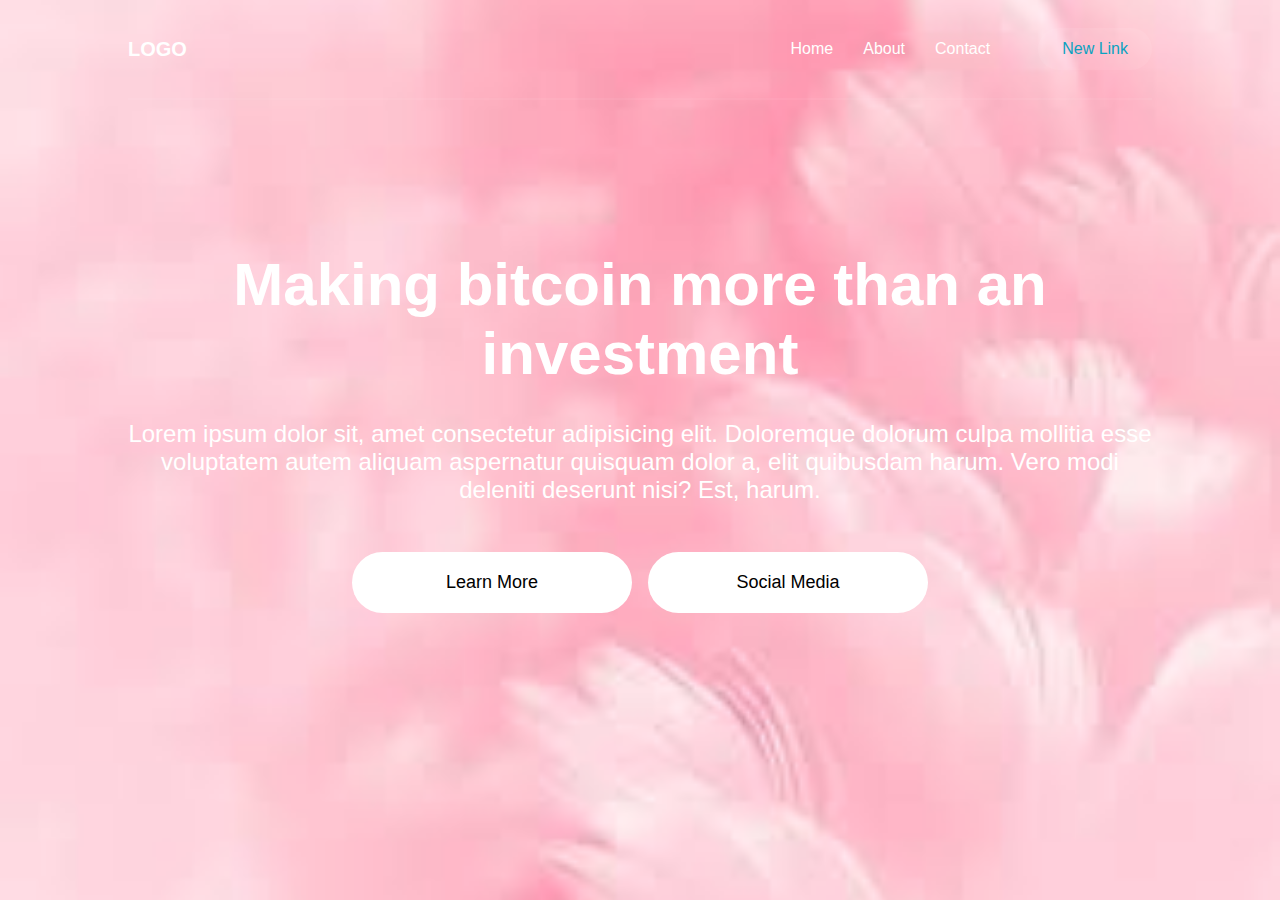
<file: index.html>
<!DOCTYPE html>
<html lang="en">
<head>
    <meta charset="UTF-8">
    <meta name="viewport" content="width=device-width, initial-scale=1.0">
    <title>New Website</title>
    <link rel="stylesheet" href="style.css">
</head>
<body>
    <!-- header start -->
    <header class="container">
        <nav>
            <div class="logo">
                <a href="#">LOGO</a>
            </div>
            <div class="menu">
                <ul>
                    <li><a href="#">Home</a></li>
                    <li><a href="#">About</a></li>
                    <li><a href="#">Contact</a></li>

                </ul>
                <a href="#" class="menu-button">New Link</a>

            </div>
        </nav>
    </header>
    <!-- header end -->

    <!-- section start -->
        <section class="container content">
            <h1>Making bitcoin more than an investment </h1>
            <p>Lorem ipsum dolor sit, amet consectetur adipisicing elit. 
                Doloremque dolorum culpa mollitia esse voluptatem autem aliquam aspernatur quisquam dolor a, 
                elit quibusdam harum. Vero modi deleniti deserunt nisi? Est, harum.</p>
                <div class="links">
                    <a href="#">Learn More</a>
                    <a href="#">Social Media</a>
                </div>

        </section>

    <!-- section end -->
</body>
</html>
</file>
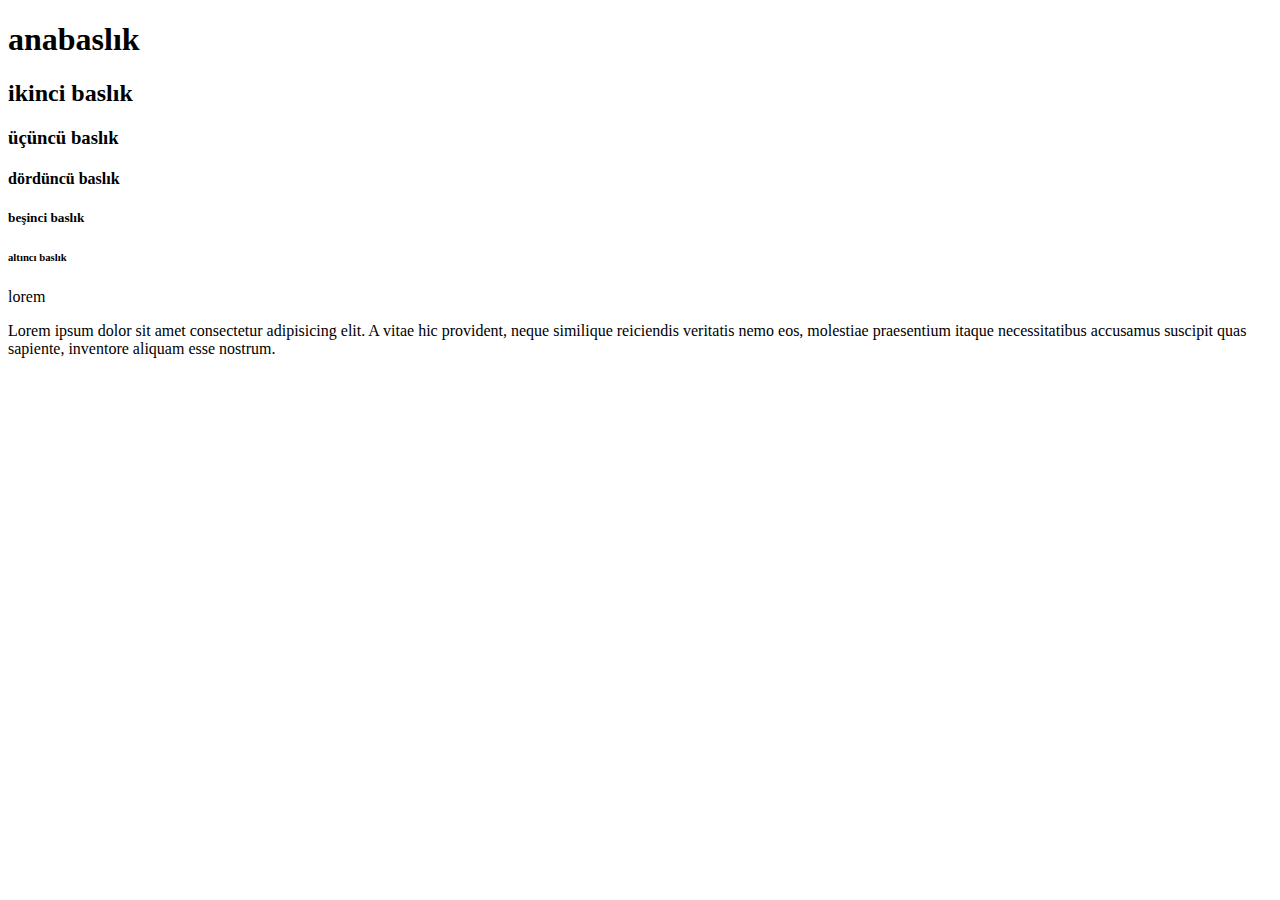
<file: deneme.html>
<!DOCTYPE html>
<html lang="en">
<head>
    <meta charset="UTF-8">
    <meta name="viewport" content="width=device-width, initial-scale=1.0">
    <title>sena deneme</title>
</head>
<body>
    <h1>anabaslık</h1>
    <h2>ikinci baslık</h2>
    <h3>üçüncü baslık</h3>
    <h4>dördüncü baslık</h4>
    <h5>beşinci baslık</h5>
    <h6>altıncı baslık</h6>
    <p>lorem</p>
    <p>Lorem ipsum dolor sit amet consectetur adipisicing elit. A vitae hic provident, neque similique reiciendis veritatis nemo eos, molestiae praesentium itaque necessitatibus accusamus suscipit quas sapiente, inventore aliquam esse nostrum.</p>

</body>
</html>
</file>
<file: style.css>
*{
    margin: 0;
    padding: 0;
    box-sizing: border-box;
}

body{
    font-family: sans-serif;
    background-image: url(resimler/arkaplan.jpg);
    background-size: cover; /* Arka planı sayfaya göre kırpıp doldurur */
    background-repeat: no-repeat; /* Tekrar etmesini engeller */
    background-position: center; /* Ortalar */
    min-height: 100vh;

}


.container{
    width: 80%;
    margin: auto;
}

header{
    height: 100px;
    border-bottom: 2px solid rgb(255, 255, 255, 0.06);
}

/* header start*/
header nav{
    display: flex;
    justify-content: space-between;
    align-items: center;
    height: 100%;

    /*flex-box yapısı kullanılmaktadır.*/
}

header nav .logo a{
    color: white;
    text-decoration: none;
    font-weight: 700;
    font-size: 20px;
}

nav ul{
    list-style: none;
    display: flex;
    column-gap: 30px;

}

nav ul li a {
    color: white;
    text-decoration: none;
    transition: color 0.25s ease;

}

nav ul li a:hover {
   color: #0ba2c0;

}

nav .menu {
    display: flex;
    align-items: center;
    column-gap: 48px;
}

nav .menu .menu-button{
    color: #0ba2c0;
    text-decoration: none;
    background-color: rgb(255, 255, 255, 0.08);
    padding: 12px 24px;
    border-radius: 56px;
    transition: color 0.25s ease;
}


nav .menu .menu-button:hover{
    background-color: #0ba2c0;
    color: white;
}



/* header end*/

/*  section start*/

.content{
    color: white;
    height: calc(100vh)-100px;
    padding-top: 150px;
}

.content h1{
    font-size: 60px;
    text-align: center;
}
.content p{
    font-size: 24px;
    text-align: center;
    margin-top: 32px;
}

.content .links {
    display: flex;
    justify-content: center;
    margin-top: 48px;
    column-gap: 16px;
}


.content .links a{
    background-color: white;
    padding: 20px;
    width: 280px;
    color: black;
    text-align: center;
    font-size: 18px;
    text-decoration: none;
    border-radius: 56px;
    transition: all .25s ease-in;
}

.content .links a:hover{
    background-color: #0ba2c0;
    color: white;
    
}



/*  section end*/



/*  responsive start*/
    @media(max-width:576px){
        .container{
            width: 100%;
            padding-left: 12px;
            padding-right: 12px;

        }
        
        .menu ul{
            column-gap: 20px;
        }

        .menu .menu-button{
            display: none;
        }


        .content{
            padding-top: 50px;
        }
        .content h1{
            font-size: 36px;

        }
        .content p {
            font-size: 16px;
        }

        .content .links{
            flex-direction: column;
            align-items: center;
            row-gap: 1rem;
        }
        .content .links a{
            padding: 14px;
            width: 90%;
        }
    }



/*  responsive end*/
</file>
